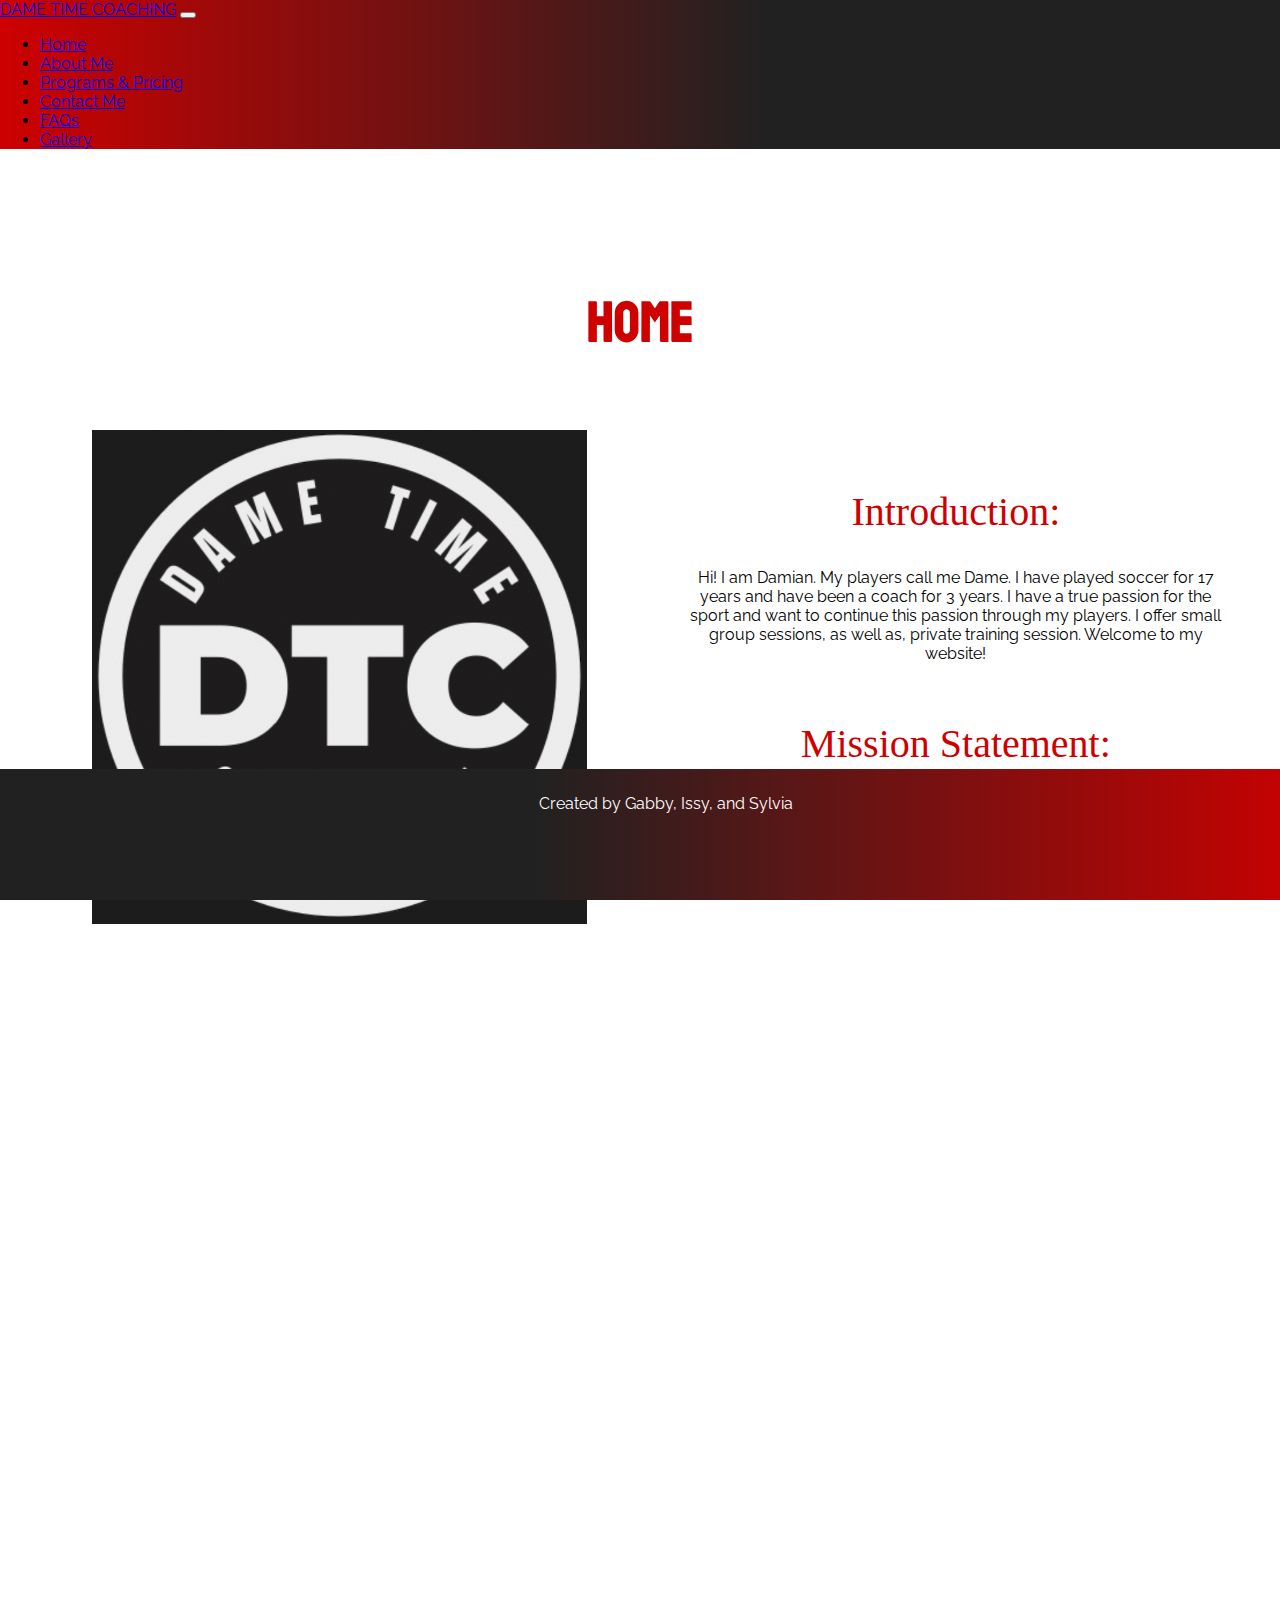
<file: index.html>
<!DOCTYPE HTML>
<html lang="en">
  
<head>
  <meta charset="utf-8">
  <meta name="viewport" content="width=device-width, 
       initial-scale-1, shrink-to-fit=no">
    <!-- Bootstrap CSS -->
    <link href="https://cdn.jsdelivr.net/npm/bootstrap@5.0.2/dist/css/bootstrap.min.css" rel="stylesheet" integrity="sha384-EVSTQN3/azprG1Anm3QDgpJLIm9Nao0Yz1ztcQTwFspd3yD65VohhpuuCOmLASjC" crossorigin="anonymous">
    <link rel="stylesheet" href="css/styles.css">
    <link rel="preconnect" href="https://fonts.googleapis.com">
<link rel="preconnect" href="https://fonts.gstatic.com" crossorigin>
<link href="https://fonts.googleapis.com/css2?family=Josefin+Sans:ital,wght@1,300&family=Raleway&display=swap" rel="stylesheet">
<link rel="preconnect" href="https://fonts.googleapis.com">
<link rel="preconnect" href="https://fonts.gstatic.com" crossorigin>
<link href="https://fonts.googleapis.com/css2?family=Josefin+Sans:ital,wght@1,300&family=Raleway&display=swap" rel="stylesheet"> 
<link rel="preconnect" href="https://fonts.googleapis.com">
<link rel="preconnect" href="https://fonts.gstatic.com" crossorigin>
<link href="https://fonts.googleapis.com/css2?family=Koulen&display=swap" rel="stylesheet"> 
<title>Home</title>
</head>

<body>
<div class="container-fluid">
  <div class="row">
    <nav class="navbar navbar-expand-md navbar-dark bg-dark fixed-top">
        <div class="container-fluid">
          <a class="navbar-brand" href="index.html">DAME TIME COACHING</a>
          <button class="navbar-toggler" type="button" data-bs-toggle="collapse" data-bs-target="#navbarDark" aria-controls="navbarDark" aria-expanded="false" aria-label="Toggle navigation">
            <span class="navbar-toggler-icon"></span>
          </button>
          <div class="collapse navbar-collapse hide" id="navbarDark">
            <ul class="navbar-nav me-auto mb-2 mb-xl-0">
              <li class="nav-item">
                <a class="nav-link" aria-current="page" href="index.html">Home</a>
              </li>
              <li class="nav-item">
                <a class="nav-link" href="aboutme.html">About Me</a>
              </li>
              <li class="nav-item">
                <a class="nav-link" href="program&pricing.html">Programs & Pricing</a>
              </li>
              <li class="nav-item">
                <a class="nav-link" href="contactme.html">Contact Me</a>
              </li>
              <li class="nav-item">
                <a class="nav-link" href="faqs.html">FAQs</a>
              </li>
              <li class="nav-item">
                <a class="nav-link" href="gallery.html">Gallery</a>
              </li>
            </ul>
          </div>
        </div>
      </nav>
      </div>
    </div>
      <div class="grid-layout">
        <div class="one">
            <h1>Home</h1>
        </div>
        <div class="two">
            <div class="grid2">
            <div class="flex">
            <img class="logo" src="images/blacklogo.png" alt="Dametime Coaching Logo">
        </div>
        <div class="text">
        <h2>Introduction:</h2>
        <p>
           Hi! I am Damian. My players call me Dame. I have played soccer for 17 years and have been a coach for 3 years. 
           I have a true passion for the sport and want to continue this passion through my players. 
           I offer small group sessions, as well as, private training session.
           Welcome to my website!
        </p>
        <h2>Mission Statement:</h2>
        <p>To inspire future athletes and grow a unified love for soccer.</p>
    </div>
    </div>
        </div>
        <div class="footer">Created by Gabby, Issy, and Sylvia</div>
    </div>
  <script src="https://cdn.jsdelivr.net/npm/bootstrap@5.0.2/dist/js/bootstrap.bundle.min.js" integrity="sha384-MrcW6ZMFYlzcLA8Nl+NtUVF0sA7MsXsP1UyJoMp4YLEuNSfAP+JcXn/tWtIaxVXM" crossorigin="anonymous"></script>
</body>  
  
</html>
</file>
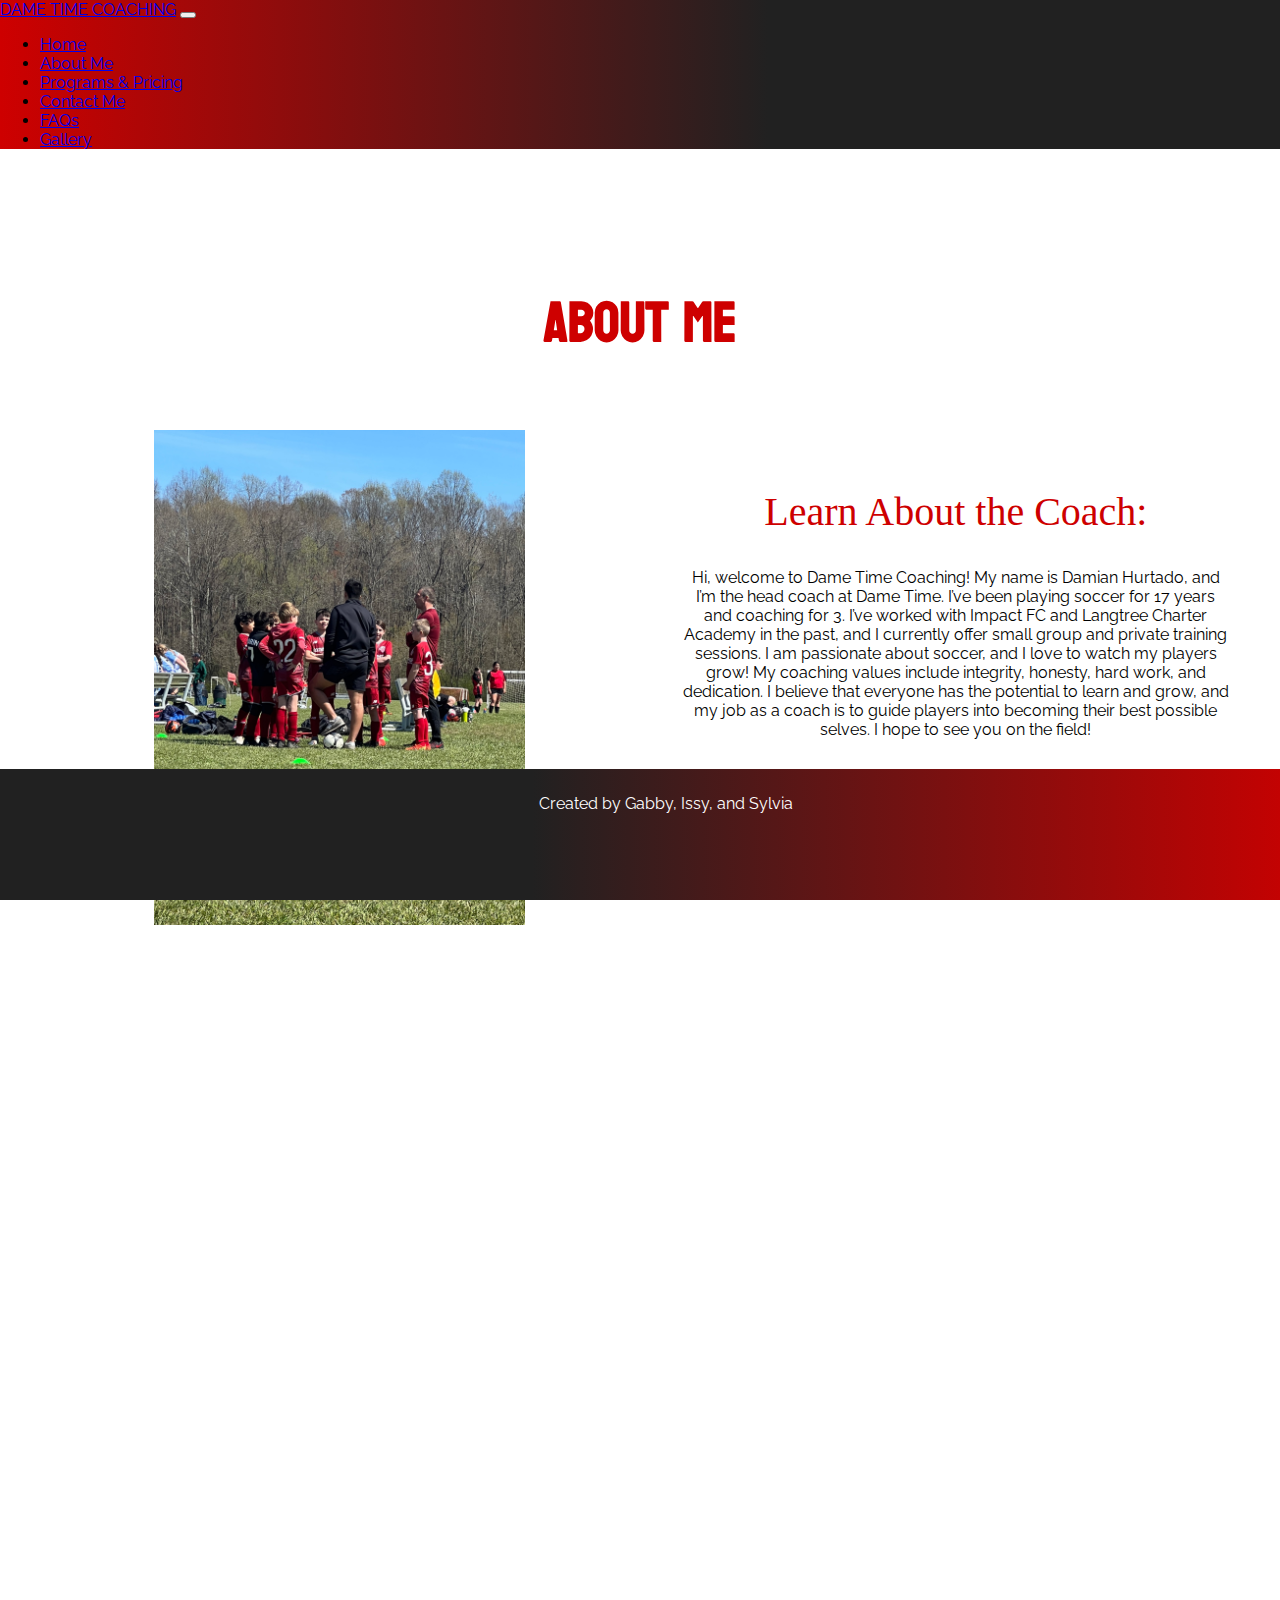
<file: aboutme.html>
<!DOCTYPE HTML>
<html lang="en">
  
<head>
  <meta charset="utf-8">
  <meta name="viewport" content="width=device-width, 
       initial-scale-1, shrink-to-fit=no">
    <!-- Bootstrap CSS -->
    <link href="https://cdn.jsdelivr.net/npm/bootstrap@5.0.2/dist/css/bootstrap.min.css" rel="stylesheet" integrity="sha384-EVSTQN3/azprG1Anm3QDgpJLIm9Nao0Yz1ztcQTwFspd3yD65VohhpuuCOmLASjC" crossorigin="anonymous">
    <link rel="stylesheet" href="css/styles.css">
    <link rel="preconnect" href="https://fonts.googleapis.com">
<link rel="preconnect" href="https://fonts.gstatic.com" crossorigin>
<link href="https://fonts.googleapis.com/css2?family=Josefin+Sans:ital,wght@1,300&family=Raleway&display=swap" rel="stylesheet">
<link rel="preconnect" href="https://fonts.googleapis.com">
<link rel="preconnect" href="https://fonts.gstatic.com" crossorigin>
<link href="https://fonts.googleapis.com/css2?family=Josefin+Sans:ital,wght@1,300&family=Raleway&display=swap" rel="stylesheet">
<link rel="preconnect" href="https://fonts.googleapis.com">
<link rel="preconnect" href="https://fonts.gstatic.com" crossorigin>
<link href="https://fonts.googleapis.com/css2?family=Koulen&display=swap" rel="stylesheet"> 
<title>About Me</title>
</head>

<body>
<div class="container-fluid">
  <div class="row">
    <nav class="navbar navbar-expand-md navbar-dark bg-dark fixed-top">
        <div class="container-fluid">
          <a class="navbar-brand" href="index.html">DAME TIME COACHING</a>
          <button class="navbar-toggler" type="button" data-bs-toggle="collapse" data-bs-target="#navbarDark" aria-controls="navbarDark" aria-expanded="false" aria-label="Toggle navigation">
            <span class="navbar-toggler-icon"></span>
          </button>
          <div class="collapse navbar-collapse hide" id="navbarDark">
            <ul class="navbar-nav me-auto mb-2 mb-xl-0">
              <li class="nav-item">
                <a class="nav-link" aria-current="page" href="index.html">Home</a>
              </li>
              <li class="nav-item">
                <a class="nav-link" href="aboutme.html">About Me</a>
              </li>
              <li class="nav-item">
                <a class="nav-link" href="program&pricing.html">Programs & Pricing</a>
              </li>
              <li class="nav-item">
                <a class="nav-link" href="contactme.html">Contact Me</a>
              </li>
              <li class="nav-item">
                <a class="nav-link" href="faqs.html">FAQs</a>
              </li>
              <li class="nav-item">
                <a class="nav-link" href="gallery.html">Gallery</a>
              </li>
            </ul>
          </div>
        </div>
      </nav>
      </div>
    </div>
      <div class="grid-layout">
        <div class="one">
            <h1>About Me</h1>
        </div>
        <div class="two">
            <div class="grid2">
            <div class="flex">
            <img class="logo" src="images/teamtalk.jpeg" alt="Coach talking with kids">
        </div>
        <div class="text">
        <h2>Learn About the Coach:</h2>
        <p>
            Hi, welcome to Dame Time Coaching! My name is Damian Hurtado, and I’m the head coach at Dame Time. I’ve been playing soccer for 17 years and coaching for 3. I’ve worked with Impact FC and Langtree Charter Academy in the past, and I currently offer small group and private training sessions. I am passionate about soccer, and I love to watch my players grow! My coaching values include integrity, honesty, hard work, and dedication. I believe that everyone has the potential to learn and grow, and my job as a coach is to guide players into becoming their best possible selves. I hope to see you on the field!
        </p>
        
    </div>
    </div>
        </div>
        <div class="footer">Created by Gabby, Issy, and Sylvia</div>
    </div>
  <script src="https://cdn.jsdelivr.net/npm/bootstrap@5.0.2/dist/js/bootstrap.bundle.min.js" integrity="sha384-MrcW6ZMFYlzcLA8Nl+NtUVF0sA7MsXsP1UyJoMp4YLEuNSfAP+JcXn/tWtIaxVXM" crossorigin="anonymous"></script>
</body>  
  
</html>
</file>
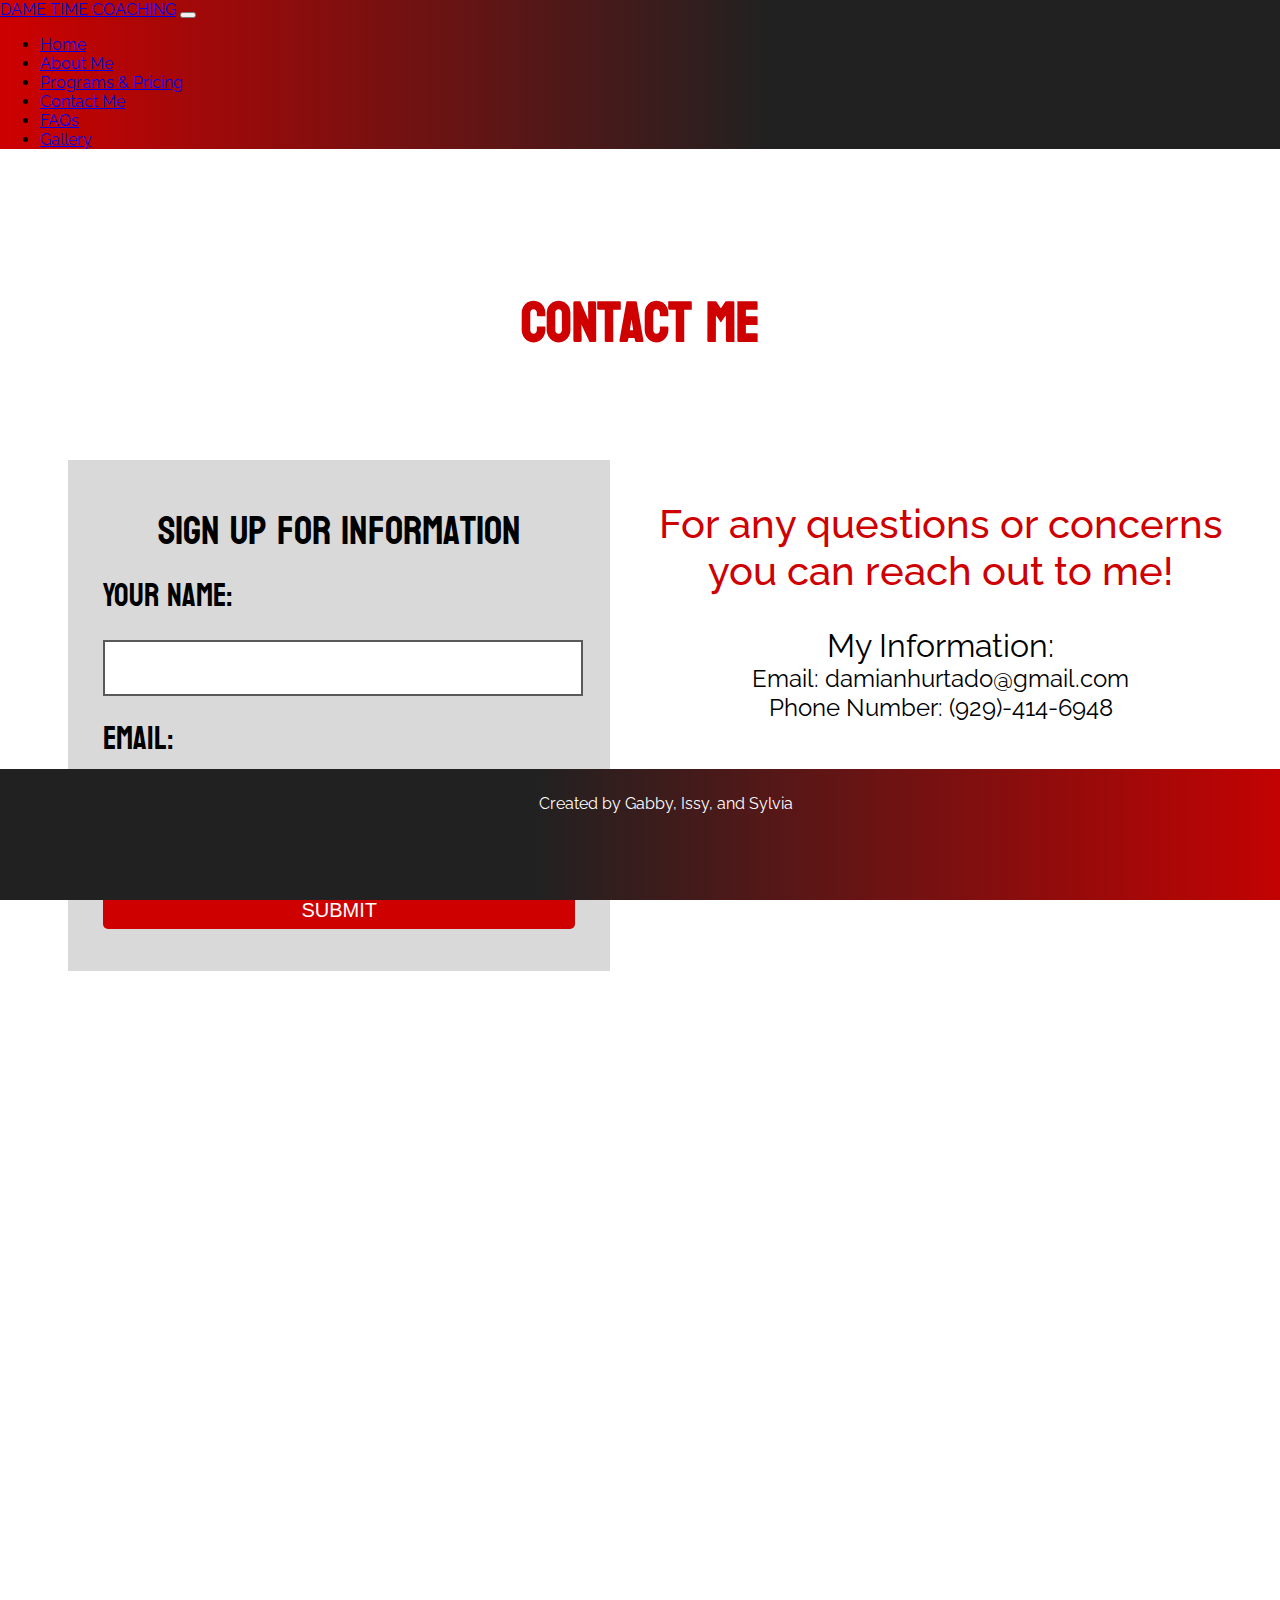
<file: contactme.html>
<!DOCTYPE HTML>
<html lang="en">
  
<head>
  <meta charset="utf-8">
  <meta name="viewport" content="width=device-width, 
       initial-scale-1, shrink-to-fit=no">
    <!-- Bootstrap CSS -->
    <link href="https://cdn.jsdelivr.net/npm/bootstrap@5.0.2/dist/css/bootstrap.min.css" rel="stylesheet" integrity="sha384-EVSTQN3/azprG1Anm3QDgpJLIm9Nao0Yz1ztcQTwFspd3yD65VohhpuuCOmLASjC" crossorigin="anonymous">
    <link rel="stylesheet" href="css/styles.css">
    <link rel="preconnect" href="https://fonts.googleapis.com">
<link rel="preconnect" href="https://fonts.gstatic.com" crossorigin>
<link href="https://fonts.googleapis.com/css2?family=Josefin+Sans:ital,wght@1,300&family=Raleway&display=swap" rel="stylesheet">
<link rel="preconnect" href="https://fonts.googleapis.com">
<link rel="preconnect" href="https://fonts.gstatic.com" crossorigin>
<link href="https://fonts.googleapis.com/css2?family=Josefin+Sans:ital,wght@1,300&family=Raleway&display=swap" rel="stylesheet">
<link rel="preconnect" href="https://fonts.googleapis.com">
<link rel="preconnect" href="https://fonts.gstatic.com" crossorigin>
<link href="https://fonts.googleapis.com/css2?family=Koulen&display=swap" rel="stylesheet"> 
<title>Contact Me</title>
</head>

<body>
  <div class="container-fluid">
    <div class="row">
    <nav class="navbar navbar-expand-md navbar-dark bg-dark fixed-top">
        <div class="container-fluid">
          <a class="navbar-brand" href="index.html">DAME TIME COACHING</a>
          <button class="navbar-toggler" type="button" data-bs-toggle="collapse" data-bs-target="#navbarDark" aria-controls="navbarDark" aria-expanded="false" aria-label="Toggle navigation">
            <span class="navbar-toggler-icon"></span>
          </button>
          <div class="collapse navbar-collapse hide" id="navbarDark">
            <ul class="navbar-nav me-auto mb-2 mb-xl-0">
              <li class="nav-item">
                <a class="nav-link" aria-current="page" href="index.html">Home</a>
              </li>
              <li class="nav-item">
                <a class="nav-link" href="aboutme.html">About Me</a>
              </li>
              <li class="nav-item">
                <a class="nav-link" href="program&pricing.html">Programs & Pricing</a>
              </li>
              <li class="nav-item">
                <a class="nav-link" href="contactme.html">Contact Me</a>
              </li>
              <li class="nav-item">
                <a class="nav-link" href="faqs.html">FAQs</a>
              </li>
              <li class="nav-item">
                <a class="nav-link" href="gallery.html">Gallery</a>
              </li>
            </ul>
          </div>
        </div>
      </nav>
      </div>
    </div>
      
      <div class="grid-layout">
        <div class="four">
            <h1>Contact Me</h1>
        </div>
        <div class="five">
            <div class="flexform">
          <form>
            <div class="signup">Sign up for information</div>
            <label for="name">Your name:</label><br>
            <input type="text" id="name" name="name"><br>
            <label for="em">Email:</label><br>
            <input type="email" id="em" name="em">
            <button class="submitbutton" type="submit">SUBMIT</button>
          </form>
        </div>
          <div class="formtext">
            <h2>For any questions or concerns you can reach out to me!</h2>
            <div class="info">My Information:</div>
            <div class="email">Email: damianhurtado@gmail.com</div>
            <div class="email">Phone Number: (929)-414-6948</div>
          </div>
        </div>
        <div class="footer">Created by Gabby, Issy, and Sylvia</div>
    </div>
  <script src="https://cdn.jsdelivr.net/npm/bootstrap@5.0.2/dist/js/bootstrap.bundle.min.js" integrity="sha384-MrcW6ZMFYlzcLA8Nl+NtUVF0sA7MsXsP1UyJoMp4YLEuNSfAP+JcXn/tWtIaxVXM" crossorigin="anonymous"></script>
</body>  
  
</html>
</file>
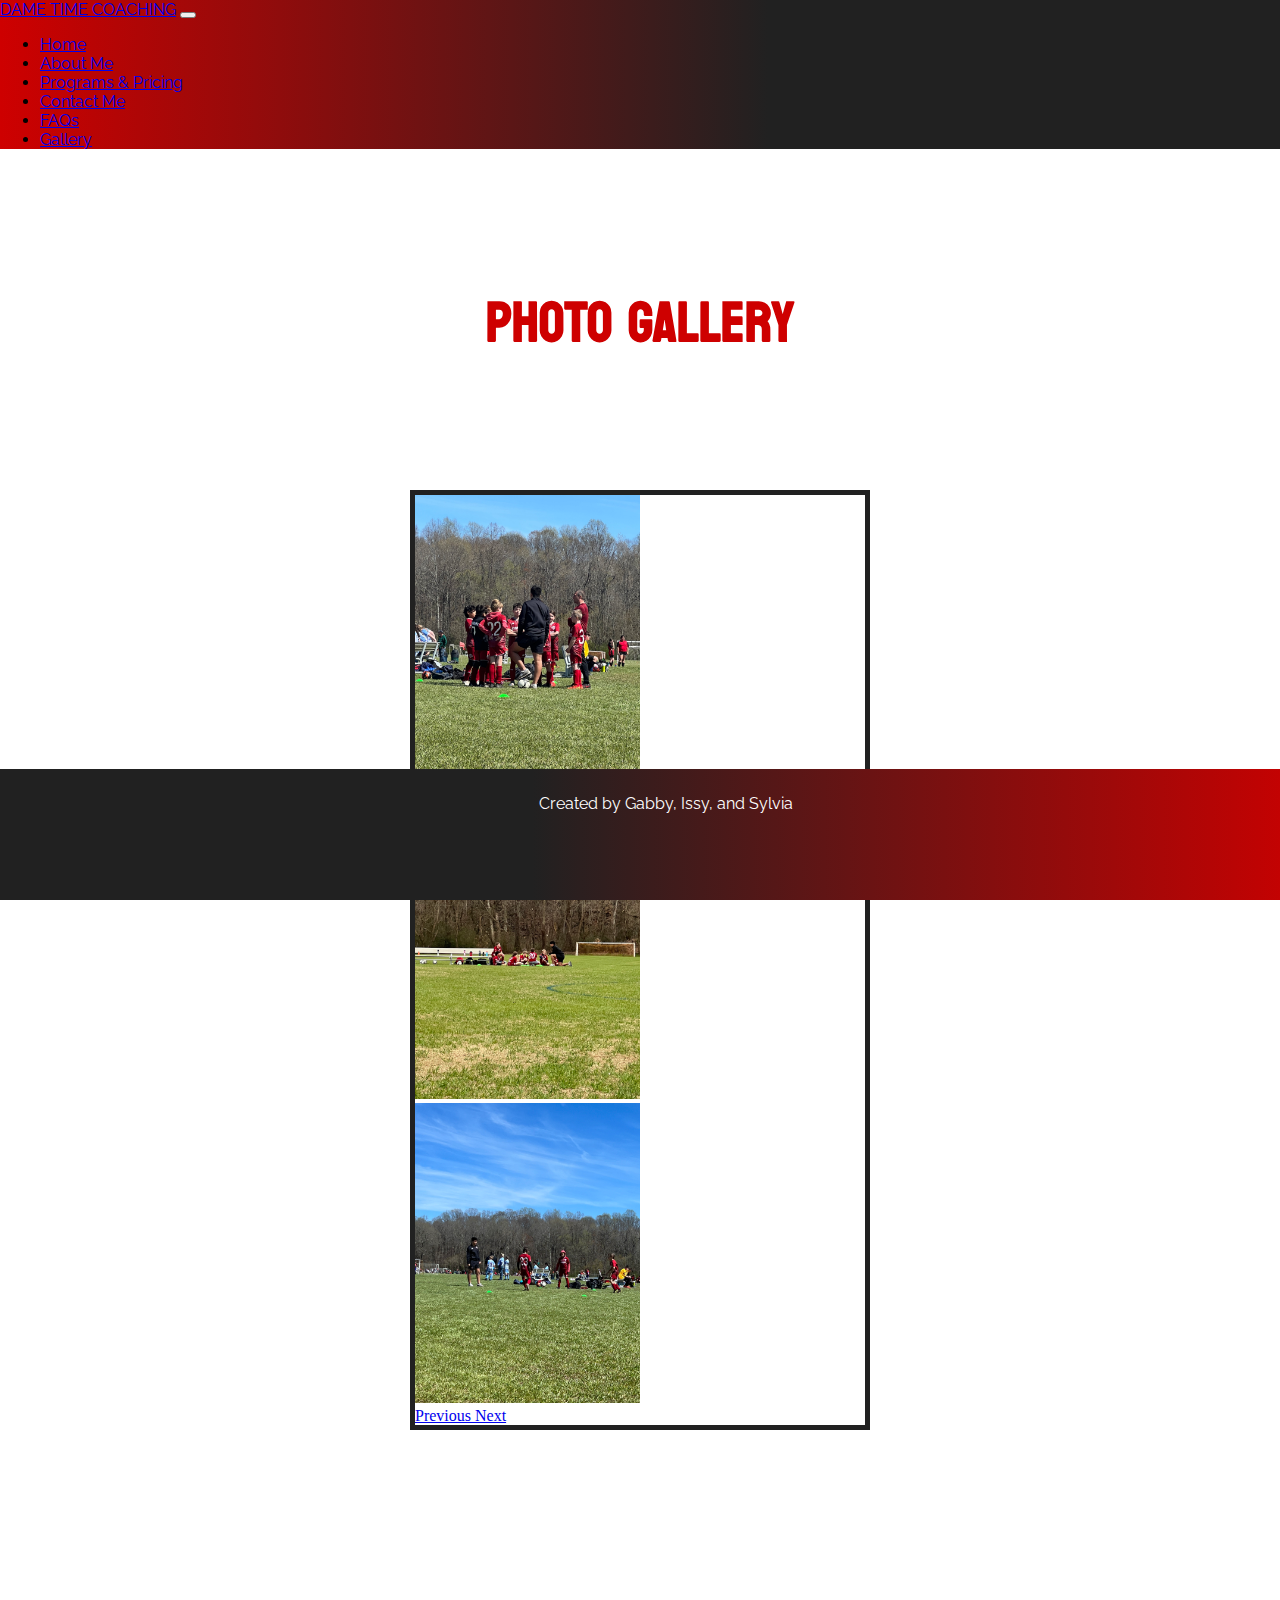
<file: gallery.html>
<!doctype html>
<html lang="en">
  <head>
    <!-- Required meta tags -->
    <meta charset="utf-8">
    <meta name="viewport" content="width=device-width, initial-scale=1">
    
    <!-- Bootstrap CSS -->
    <link href="https://cdn.jsdelivr.net/npm/bootstrap@5.0.2/dist/css/bootstrap.min.css" rel="stylesheet" integrity="sha384-EVSTQN3/azprG1Anm3QDgpJLIm9Nao0Yz1ztcQTwFspd3yD65VohhpuuCOmLASjC" crossorigin="anonymous">
    
    <!--Font Links-->
    

    <!--Regular CSS-->
    <link rel="stylesheet" href="css/styles.css">
    <link rel="preconnect" href="https://fonts.googleapis.com">
<link rel="preconnect" href="https://fonts.gstatic.com" crossorigin>
<link href="https://fonts.googleapis.com/css2?family=Josefin+Sans:ital,wght@1,300&family=Raleway&display=swap" rel="stylesheet">
<link rel="preconnect" href="https://fonts.googleapis.com">
<link rel="preconnect" href="https://fonts.gstatic.com" crossorigin>
<link href="https://fonts.googleapis.com/css2?family=Josefin+Sans:ital,wght@1,300&family=Raleway&display=swap" rel="stylesheet">
<link rel="preconnect" href="https://fonts.googleapis.com">
<link rel="preconnect" href="https://fonts.gstatic.com" crossorigin>
<link href="https://fonts.googleapis.com/css2?family=Koulen&display=swap" rel="stylesheet">    
<title>Gallery</title>
  </head>
  <body>
  <div class="container-fluid">
    <div class="row">
    <nav class="navbar navbar-expand-md navbar-dark bg-dark fixed-top">
      <div class="container-fluid">
        <a class="navbar-brand" href="index.html">DAME TIME COACHING</a>
        <button class="navbar-toggler" type="button" data-bs-toggle="collapse" data-bs-target="#navbarDark" aria-controls="navbarDark" aria-expanded="false" aria-label="Toggle navigation">
          <span class="navbar-toggler-icon"></span>
        </button>
        <div class="collapse navbar-collapse hide" id="navbarDark">
          <ul class="navbar-nav me-auto mb-2 mb-xl-0">
            <li class="nav-item">
              <a class="nav-link" aria-current="page" href="index.html">Home</a>
            </li>
            <li class="nav-item">
              <a class="nav-link" href="aboutme.html">About Me</a>
            </li>
            <li class="nav-item">
              <a class="nav-link" href="program&pricing.html">Programs & Pricing</a>
            </li>
            <li class="nav-item">
              <a class="nav-link" href="contactme.html">Contact Me</a>
            </li>
            <li class="nav-item">
              <a class="nav-link" href="faqs.html">FAQs</a>
            </li>
            <li class="nav-item">
              <a class="nav-link" href="gallery.html">Gallery</a>
            </li>
          </ul>
        </div>
      </div>
    </nav>
    </div>
  </div>
    
<div class="grid-layout">
    
    <h1>Photo Gallery</h1>

    <div class="gallery">

        <div id="carouselWithCaptions" class="carousel slide" data-bs-ride="carousel">
           
            <div class="carousel-inner">
              <div class="carousel-item active">
                <img src="images/teamtalk.jpeg" class="d-block w-100" alt="Team talking together">
              </div>
              
              <div class="carousel-item">
                <img src="images/crouch.jpeg" class="d-block w-100" alt="Coach crouched talking to kids">
              </div>

              <div class="carousel-item">
                <img src="images/groupdrill.jpeg" class="d-block w-100" alt="Team doing cone drill">
              </div>

            <a class="carousel-control-prev" href="#carouselWithCaptions" role="button" data-bs-slide="prev">
              <span class="carousel-control-prev-icon" aria-hidden="true"></span>
              <span class="visually-hidden">Previous</span>
            </a>
            <a class="carousel-control-next" href="#carouselWithCaptions" role="button" data-bs-slide="next">
              <span class="carousel-control-next-icon" aria-hidden="true"></span>
              <span class="visually-hidden">Next</span>
            </a>
          </div>
        </div>
        </div>

    <div class="footer">Created by Gabby, Issy, and Sylvia</div>
    </div>

<script src="https://cdn.jsdelivr.net/npm/bootstrap@5.0.2/dist/js/bootstrap.bundle.min.js" integrity="sha384-MrcW6ZMFYlzcLA8Nl+NtUVF0sA7MsXsP1UyJoMp4YLEuNSfAP+JcXn/tWtIaxVXM" crossorigin="anonymous"></script>

  </body>
</html>
</file>
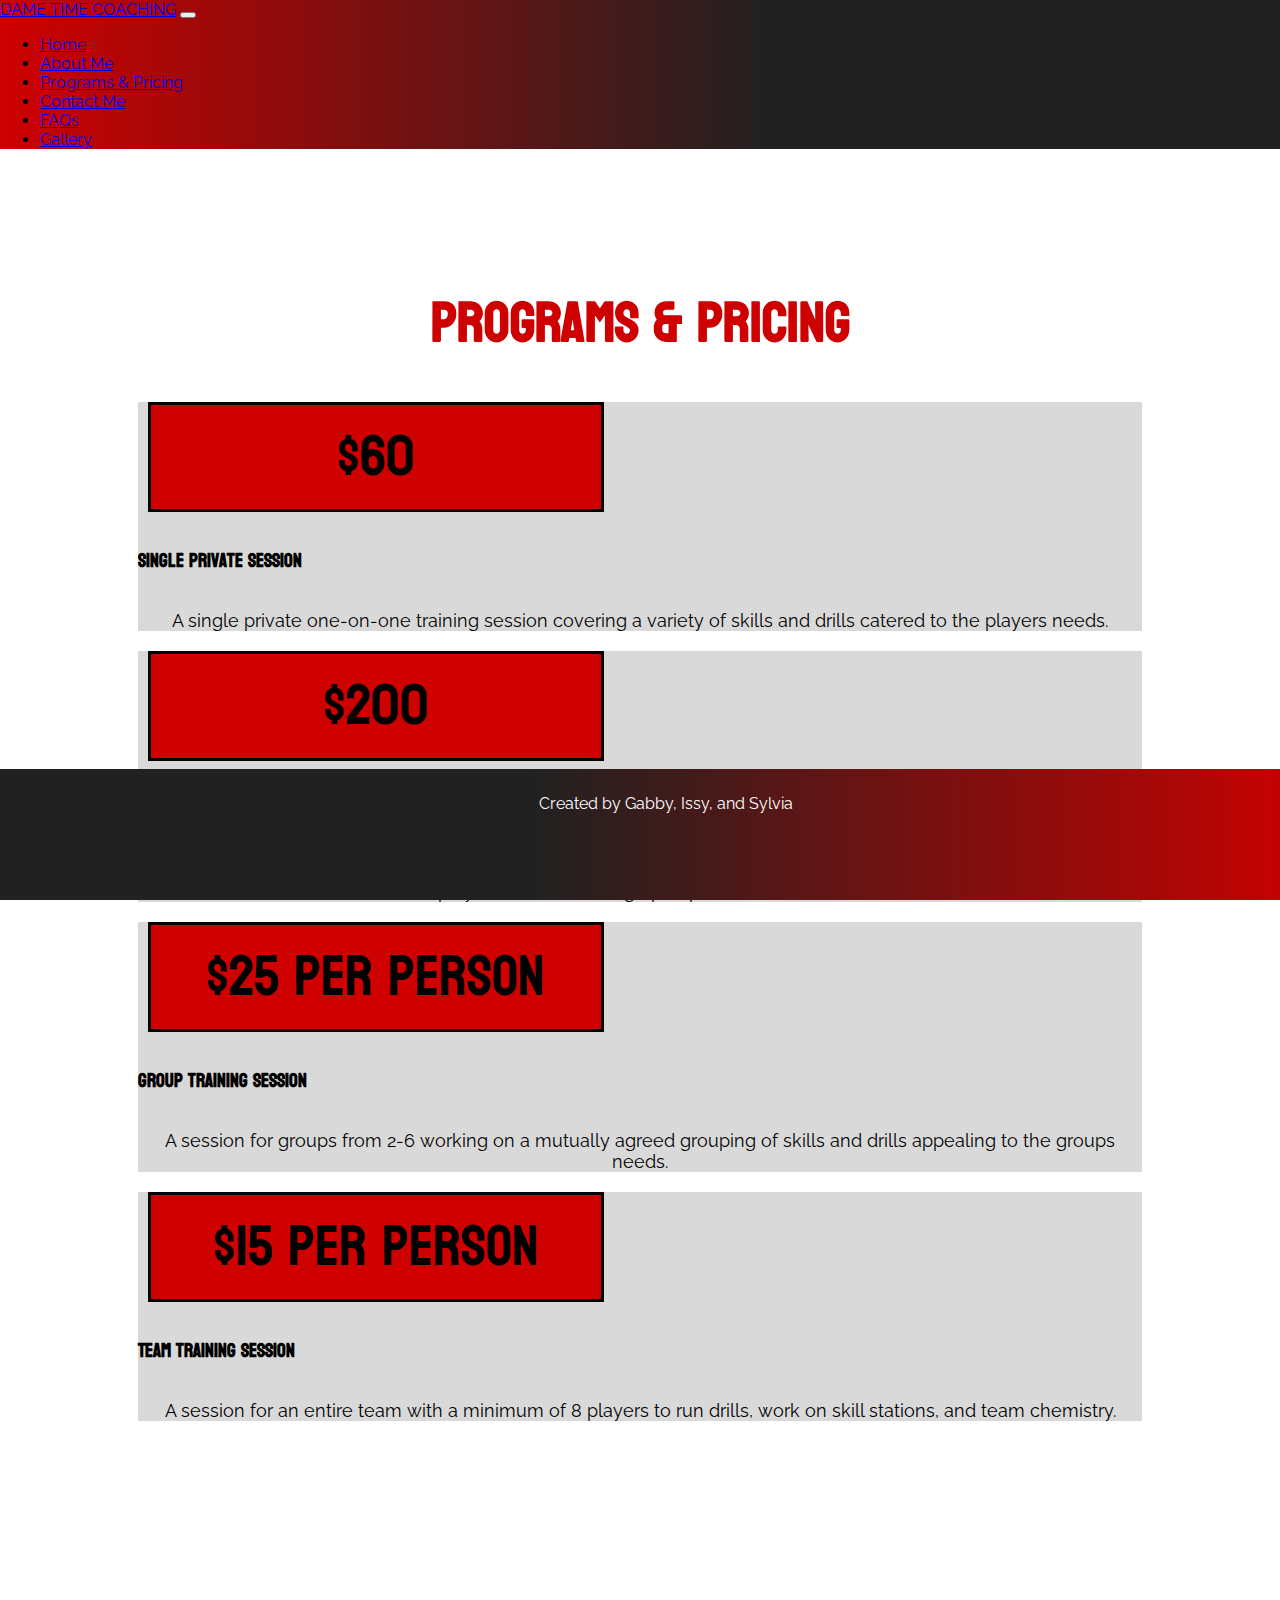
<file: program&pricing.html>
<!doctype html>
<html lang="en">
  <head>
    <!-- Required meta tags -->
    <meta charset="utf-8">
    <meta name="viewport" content="width=device-width, initial-scale=1">
    
    <!-- Bootstrap CSS -->
    <link href="https://cdn.jsdelivr.net/npm/bootstrap@5.0.2/dist/css/bootstrap.min.css" rel="stylesheet" integrity="sha384-EVSTQN3/azprG1Anm3QDgpJLIm9Nao0Yz1ztcQTwFspd3yD65VohhpuuCOmLASjC" crossorigin="anonymous">
    
    <link rel="stylesheet" href="css/styles.css">
    <link rel="preconnect" href="https://fonts.googleapis.com">
<link rel="preconnect" href="https://fonts.gstatic.com" crossorigin>
<link href="https://fonts.googleapis.com/css2?family=Josefin+Sans:ital,wght@1,300&family=Raleway&display=swap" rel="stylesheet">
<link rel="preconnect" href="https://fonts.googleapis.com">
<link rel="preconnect" href="https://fonts.gstatic.com" crossorigin>
<link href="https://fonts.googleapis.com/css2?family=Josefin+Sans:ital,wght@1,300&family=Raleway&display=swap" rel="stylesheet">
<link rel="preconnect" href="https://fonts.googleapis.com">
<link rel="preconnect" href="https://fonts.gstatic.com" crossorigin>
<link href="https://fonts.googleapis.com/css2?family=Koulen&display=swap" rel="stylesheet">   
<title>Programs & Pricing</title>
  </head>
  <body>
    
  <div class="containter-fluid">
    <div class="row">
    <nav class="navbar navbar-expand-md navbar-dark bg-dark fixed-top">
      <div class="container-fluid">
        <a class="navbar-brand" href="index.html">DAME TIME COACHING</a>
        <button class="navbar-toggler" type="button" data-bs-toggle="collapse" data-bs-target="#navbarDark" aria-controls="navbarDark" aria-expanded="false" aria-label="Toggle navigation">
          <span class="navbar-toggler-icon"></span>
        </button>
        <div class="collapse navbar-collapse hide" id="navbarDark">
          <ul class="navbar-nav me-auto mb-2 mb-xl-0">
            <li class="nav-item">
              <a class="nav-link" aria-current="page" href="index.html">Home</a>
            </li>
            <li class="nav-item">
              <a class="nav-link" href="aboutme.html">About Me</a>
            </li>
            <li class="nav-item">
              <a class="nav-link" href="program&pricing.html">Programs & Pricing</a>
            </li>
            <li class="nav-item">
              <a class="nav-link" href="contactme.html">Contact Me</a>
            </li>
            <li class="nav-item">
              <a class="nav-link" href="faqs.html">FAQs</a>
            </li>
            <li class="nav-item">
              <a class="nav-link" href="gallery.html">Gallery</a>
            </li>
          </ul>
        </div>
      </div>
    </nav>
    </div>
  </div>
    
<div class="grid-layout">
    
    <h1>Programs & Pricing</h1>

    <div class="programs">
    <div class="card">
      <div class="row g-0">
        <div class="col-5 col-sm-4 pricebox">
            <div class="price">$60 
              </div>        
            </div>
        <div class="col-7 col-sm-8">
          <div class="card-body">
            <h5 class="card-title">Single Private Session</h5>
            <p class="card-text">A single private one-on-one training session covering a variety of skills and drills catered to the players needs.</p>
          </div>
        </div>
      </div>
    </div>

    <div class="card">
      <div class="row g-0">
        <div class="col-5 col-sm-4 pricebox">
            <div class="price">$200
            </div>
        </div>
        <div class="col-7 col-sm-8">
          <div class="card-body">
            <h5 class="card-title">4x Private Session</h5>
            <p class="card-text">A package of four private one-on-one training sessions covering a variety of skills and drills catered to the players needs, building upon previous sessions.</p>
          </div>
        </div>
      </div>
    </div>

    <div class="card">
      <div class="row g-0">
        <div class="col-5 col-sm-4 pricebox">
        <div class="price">$25 per person</div>
        </div>
        <div class="col-7 col-sm-8">
          <div class="card-body">
            <h5 class="card-title">Group Training Session</h5>
            <p class="card-text">A session for groups from 2-6 working on a mutually agreed grouping of skills and drills appealing to the groups needs.</p>
          </div>
        </div>
      </div>
    </div>

    <div class="card">
      <div class="row g-0">
        <div class="col-5 col-sm-4 pricebox">
          <div class="price">$15 per person</div>
        </div>
        <div class="col-7 col-sm-8">
          <div class="card-body">
            <h5 class="card-title">Team Training Session</h5>
            <p class="card-text">A session for an entire team with a minimum of 8 players to run drills, work on skill stations, and team chemistry.</p>
          </div>
        </div>
      </div>
    </div>
   
  </div>

    <div class="footer">Created by Gabby, Issy, and Sylvia</div>
    </div>
    <script src="https://cdn.jsdelivr.net/npm/bootstrap@5.0.2/dist/js/bootstrap.bundle.min.js" integrity="sha384-MrcW6ZMFYlzcLA8Nl+NtUVF0sA7MsXsP1UyJoMp4YLEuNSfAP+JcXn/tWtIaxVXM" crossorigin="anonymous"></script>
  </body>
</html>
</file>
<file: css/styles.css>
body, html {
    margin: 0 auto;
}

.grid-layout {
    display: grid;
    grid-template-columns: 1fr 1fr;
    grid-template-rows: .5fr 5fr .5fr;
}

h1 {
    grid-column: 1/3;
    grid-row: 1/2;
    font-size: xx-large;
    text-align: center;
    margin-bottom: 2vh;
    font-family: 'Koulen', cursive;
    color: #CE0000;
}

.info {
    text-align: center;
}

.email {
    text-align: center;
}

.gallery {
    grid-column: 1/3;
    grid-row: 2/3;
    height: 100%;
}

.carousel{
    border: solid #212121 5px;

}


.programs {
    grid-column: 1/3;
    grid-row: 2/3;
    margin-left: 10%;
    margin-right: 10%;
}

.pricebox {
    text-align: center;
    vertical-align: middle;
    margin: auto;
    align-items: center;
    padding-left: 1%
}
    

.price {
    justify-content: center;
    background-color: #CE0000;
    text-align: center;
    vertical-align: middle;
    font-family: 'Koulen', cursive;
    color: black;
    min-height: 100px;
    border: solid black 3px;
    max-width: 450px;
    display: flex;
    align-content: center;
    flex-direction: column;
}

.card-text {
    font-size: small;
}

h2 {
    text-align: center;
    font-size: x-large;
    font-weight: 500;
    color: #CE0000;
    margin-top: 2%;
}

h3 {
    font-size: medium;
    text-align: center;
}

.signup {
    text-align: center;
}

p {
    text-align: center;
    margin: 2%;
    font-family: 'Raleway', sans-serif;
}

.navbar{
    background: linear-gradient(to left, #212121 40%, #CE0000);
    font-family: 'Raleway', sans-serif;
}

.footer {
    text-align: center;
    color: white;
    background: linear-gradient(to right, #212121 40%, #CE0000);
    grid-column: 1/3;
    grid-row: 3/4;
    position: fixed;
    width: 100%;
    bottom: 0;
    min-height: 80px;
    padding: 2%;
    font-family: 'Raleway', sans-serif;
}

.card {
    background-color: #d9d9d9;
    object-fit: cover;
    font-size: smaller;
    margin: 1%;
}

.card-title {
    font-family: 'Koulen', cursive;
}

.one {
    grid-column: 1/3;
    grid-row: 1/2;
    text-align: center;
}
.two {
    grid-column: 1/3;
    grid-row: 2/3;
}

.four {
    grid-column: 1/3;
    grid-row: 1/2;
    text-align: center;
}

.five {
    grid-column: 1/3;
    grid-row: 2/3;
    justify-content: center;
}

.flexform {
    display: flex;
    justify-content: center;
}

.six {
    grid-column: 1/3;
    grid-row: 3/4;
    background-color: #212121;
    color: white;
    text-align: center;
}

.grid2 {
    display: grid;
    grid-template-columns: 1fr;
    grid-template-rows: 1fr 1fr;
}

img {
    height: 100%;
    width: 50%;
}

.flex {
    display: flex;
    justify-content: center;
    grid-column: 1/2;
    grid-row: 1/2;
}

.text {
    grid-column: 1/2;
    grid-row: 2/3;
}

form {
    width: 80%;
    margin: 5%;
    padding: 35px;
    background-color:#D9D9D9;
    grid-row: 2/3;
    font-family: 'Koulen', cursive;
    font-size: 2em;
}

.formtext {
    font-family: 'Raleway', sans-serif;
    margin: 2%;
}

input {
    height: 50px;
    width: 100%;
    border: 2px solid #595959;
    margin-top: 3%;
    margin-bottom: 3%;

}

.signup{
    font-size: 1.25em;
}

input:focus {
    outline: 2px solid #CE0000;
}

.submitbutton {
    color: white;
    background: #CE0000;
    font-size: 1.25rem;
    border-radius: 5px;
    border: none;
    width: 100%;
    padding: 1.5%;
    margin-top: 40px;
    transition: all .2s;
    }
    
    button:hover {
    cursor: pointer;
    background: black;
}

.Question {
    font-size: 1.75em;
    font-weight: 500;
    margin-left: 3%;
    margin-right: 3%;
    color:#CE0000
}

.Answer {
    margin-left: 3%;
    margin-right: 3%;
    font-weight: 600;
}

.gray-box{
    background-color: #D9D9D9;
    margin: 5%;
    padding: 2%;
}

@media screen and (min-height: 30px) {
    .card {
        font-size: 8px;
        max-width: fit-content;
        max-height: fit-content;
    }
    h1{
        margin-top: 12vh;
    }

   
    .price{
        font-size: 3em;
    
    }

    .card-title {
        font-size: medium;
    }
    }

    
@media screen and (min-width: 600px) {
    .card {
        font-size: large;
        max-width: 150vh;
    }
    .pricebox {
        justify-content: center;
    }
    .card-title {
        font-size: 1em;
    }
    .gallery{
        align-content: center;
        margin: auto;
    }
    .carousel{
        max-width: 50vh;
        }
    .img{
        max-height:min-content;
    }
    h1{
        font-size: 2.5em;
    }
    .card-text {
        font-size: medium;
    }

}

@media screen and (min-width: 900px) {
    .card {
        font-size: larger;
    }
    .price{
        font-size: 3em;
    }
    h2{
        font-size: 2.5em;
        margin-top: 10%;
    }
    .logo{
        max-width: 55vh;
        max-height: 55vh;
        height: auto;
        width: auto;
        grid-column: 1/2;
        grid-row: 1/2;
    }
    .grid2 {
        display: grid;
        grid-template-columns: 1fr 1fr;
        grid-template-rows: 1fr;
        padding: 3%;
    }
    .text{
        grid-column: 2/3;
        grid-row: 1/2;
        padding-left: 5%;
    }
    .five {
        display: grid;
        grid-template-columns: 1fr 1fr;
        grid-template-rows: 1fr;
        padding: 3%;
    }
    form{
        grid-column: 1/2;
        grid-row: 1/2;
        height:fit-content;
        width: 100%
    }
    
    .formtext {
        grid-column: 2/3;
        grid-row: 1/2;
    }
    .info {
        font-size: xx-large;
    }
    h1{
        font-size: 3.5em;
    }

    .email {
        font-size: x-large;
    }
    .card-text {
        font-size: large;
    }
}

@media screen and (min-width: 1400px) {
    .card {
        font-size: x-large;
    }
  
    .price{
        font-size: 3em;
    }
    .logo{
        max-width: 60vh;
        max-height: 60vh;
        height: auto;
        width: auto;
        grid-column: 1/2;
        grid-row: 1/2;
    }
    .text{
   
        align-items: center;
        padding-right: 20%;
        font-size: larger;
    }
    h1{
        font-size: 4.5em;
    }
    .info {
        font-size: xx-large;
    }
    .card-text{
        font-size: x-large;
    }
}
</file>
